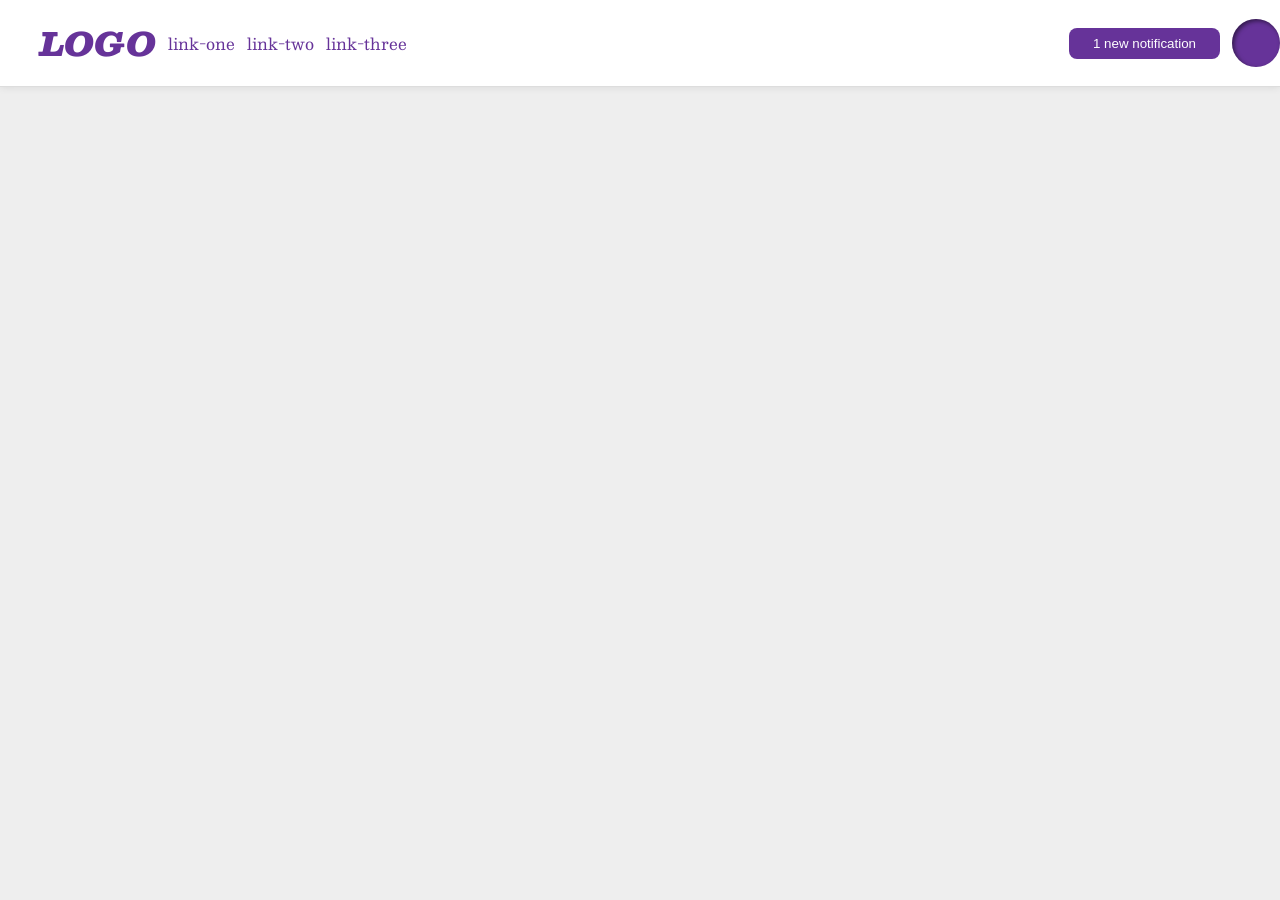
<file: foundations/flex/03-flex-header-2/index.html>
<!DOCTYPE html>
<html lang="en">
  <head>
    <meta charset="UTF-8">
    <meta http-equiv="X-UA-Compatible" content="IE=edge">
    <meta name="viewport" content="width=device-width, initial-scale=1.0">
    <title>Flex Header 2</title>
    <link rel="stylesheet" href="style.css">
  </head>
  <body>
    <div class="header">
      <ul class="links">
        <li><div class="logo">
          LOGO
        </div></li>
        <li><a href="https://google.com">link-one</a></li>
        <li><a href="https://google.com">link-two</a></li>
        <li><a href="https://google.com">link-three</a></li>
      </ul>
      
      <ul class="right-links">
        <li><button class="notifications">
          1 new notification</li></button>
        <li><div class="profile-image"></div></li>
      </ul>
    </div>
      
      
   
  </body>
</html>
</file>
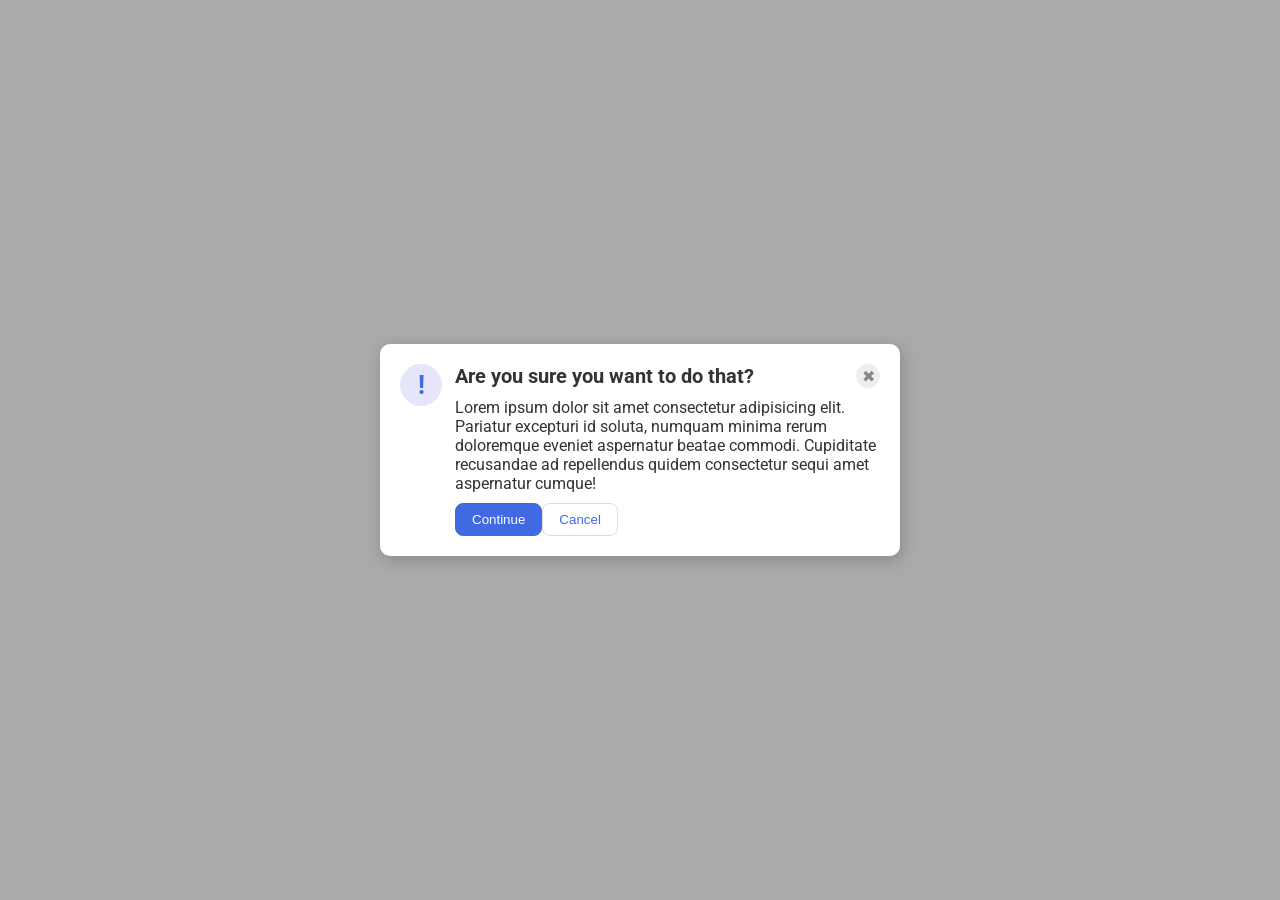
<file: foundations/flex/05-flex-modal/index.html>
<!DOCTYPE html>
<html lang="en">
  <head>
    <meta charset="UTF-8">
    <meta http-equiv="X-UA-Compatible" content="IE=edge">
    <meta name="viewport" content="width=device-width, initial-scale=1.0">
    <link rel="stylesheet" href="style.css">
    <title>Modal</title>
  </head>
  <body>
    <div class="modal">
      <div class="icon">!</div>
      <div class="sec">
        <header>
          <div class="header">Are you sure you want to do that?</div>
          <button class="close-button">✖</button>
        </header>
        <div class="text">Lorem ipsum dolor sit amet consectetur adipisicing elit. Pariatur excepturi id soluta, numquam minima rerum doloremque eveniet aspernatur beatae commodi. Cupiditate recusandae ad repellendus quidem consectetur sequi amet aspernatur cumque!</div>
        <div class="btns">
          <button class="continue">Continue</button>
          <button class="cancel">Cancel</button>
        </div>
      </div>
      
    </div>
  </body>
</html>
</file>
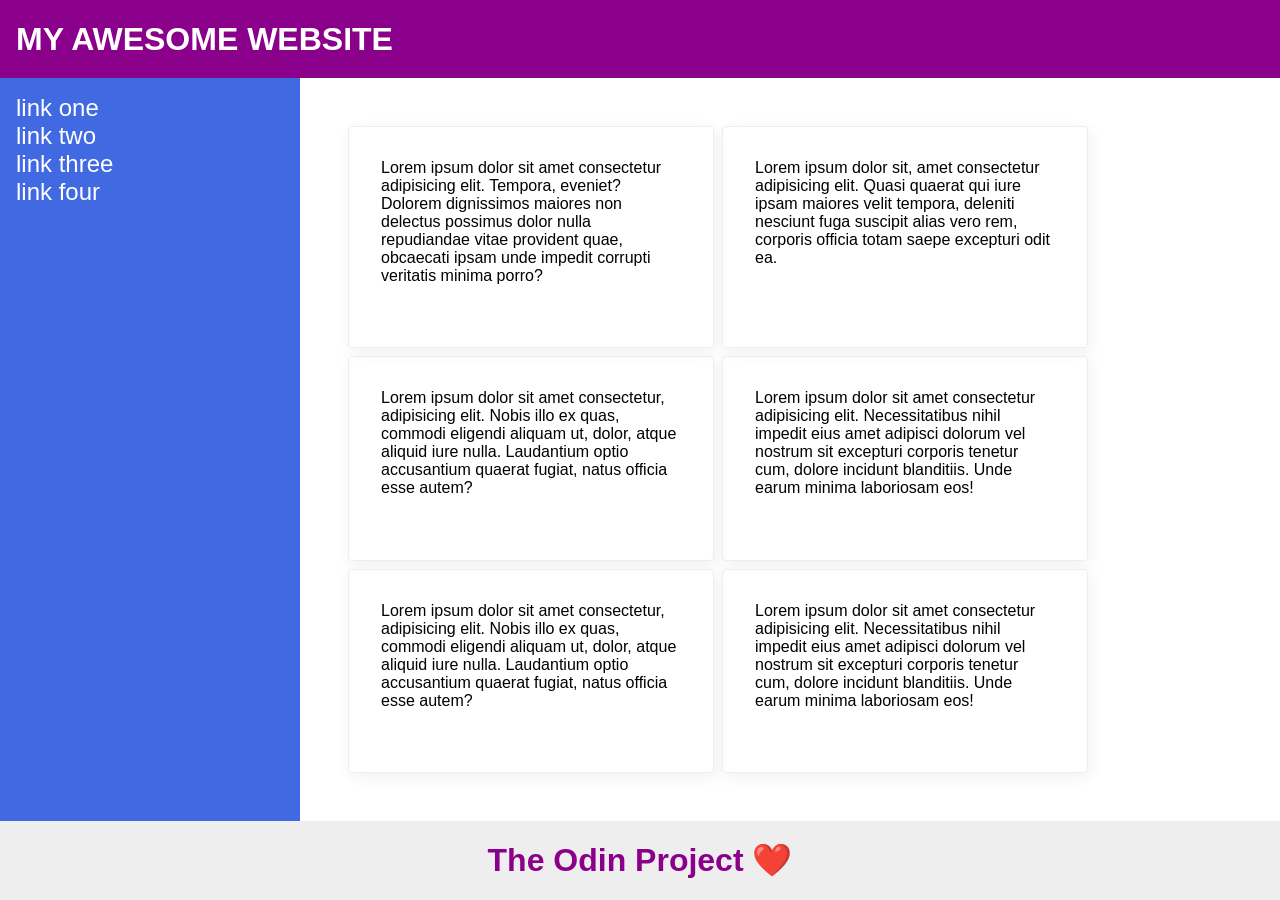
<file: foundations/flex/07-flex-layout-2/index.html>
<!DOCTYPE html>
<html lang="en">
  <head>
    <meta charset="UTF-8">
    <meta http-equiv="X-UA-Compatible" content="IE=edge">
    <meta name="viewport" content="width=device-width, initial-scale=1.0">
    <title>The Holy Grail</title>
    <link rel="stylesheet" href="style.css">
  </head>
  <body>
    <div class="header">
      MY AWESOME WEBSITE
    </div>
    <div class="sec2">
      <div class="sidebar">
        <ul>
          <li><a href="#">link one</a></li>
          <li><a href="#">link two</a></li>
          <li><a href="#">link three</a></li>
          <li><a href="#">link four</a></li>
        </ul>
      </div>
      <div class = "main">
        <div class="card">Lorem ipsum dolor sit amet consectetur adipisicing elit. Tempora, eveniet? Dolorem dignissimos maiores non delectus possimus dolor nulla repudiandae vitae provident quae, obcaecati ipsam unde impedit corrupti veritatis minima porro?</div>
        <div class="card">Lorem ipsum dolor sit, amet consectetur adipisicing elit. Quasi quaerat qui iure ipsam maiores velit tempora, deleniti nesciunt fuga suscipit alias vero rem, corporis officia totam saepe excepturi odit ea.</div>
        <div class="card">Lorem ipsum dolor sit amet consectetur, adipisicing elit. Nobis illo ex quas, commodi eligendi aliquam ut, dolor, atque aliquid iure nulla. Laudantium optio accusantium quaerat fugiat, natus officia esse autem?</div>
        <div class="card">Lorem ipsum dolor sit amet consectetur adipisicing elit. Necessitatibus nihil impedit eius amet adipisci dolorum vel nostrum sit excepturi corporis tenetur cum, dolore incidunt blanditiis. Unde earum minima laboriosam eos!</div>
        <div class="card">Lorem ipsum dolor sit amet consectetur, adipisicing elit. Nobis illo ex quas, commodi eligendi aliquam ut, dolor, atque aliquid iure nulla. Laudantium optio accusantium quaerat fugiat, natus officia esse autem?</div>
        <div class="card">Lorem ipsum dolor sit amet consectetur adipisicing elit. Necessitatibus nihil impedit eius amet adipisci dolorum vel nostrum sit excepturi corporis tenetur cum, dolore incidunt blanditiis. Unde earum minima laboriosam eos!</div>
      </div>
    </div>
    
    <div class="footer">
      The Odin Project ❤️
    </div>
  </body>
</html>
</file>
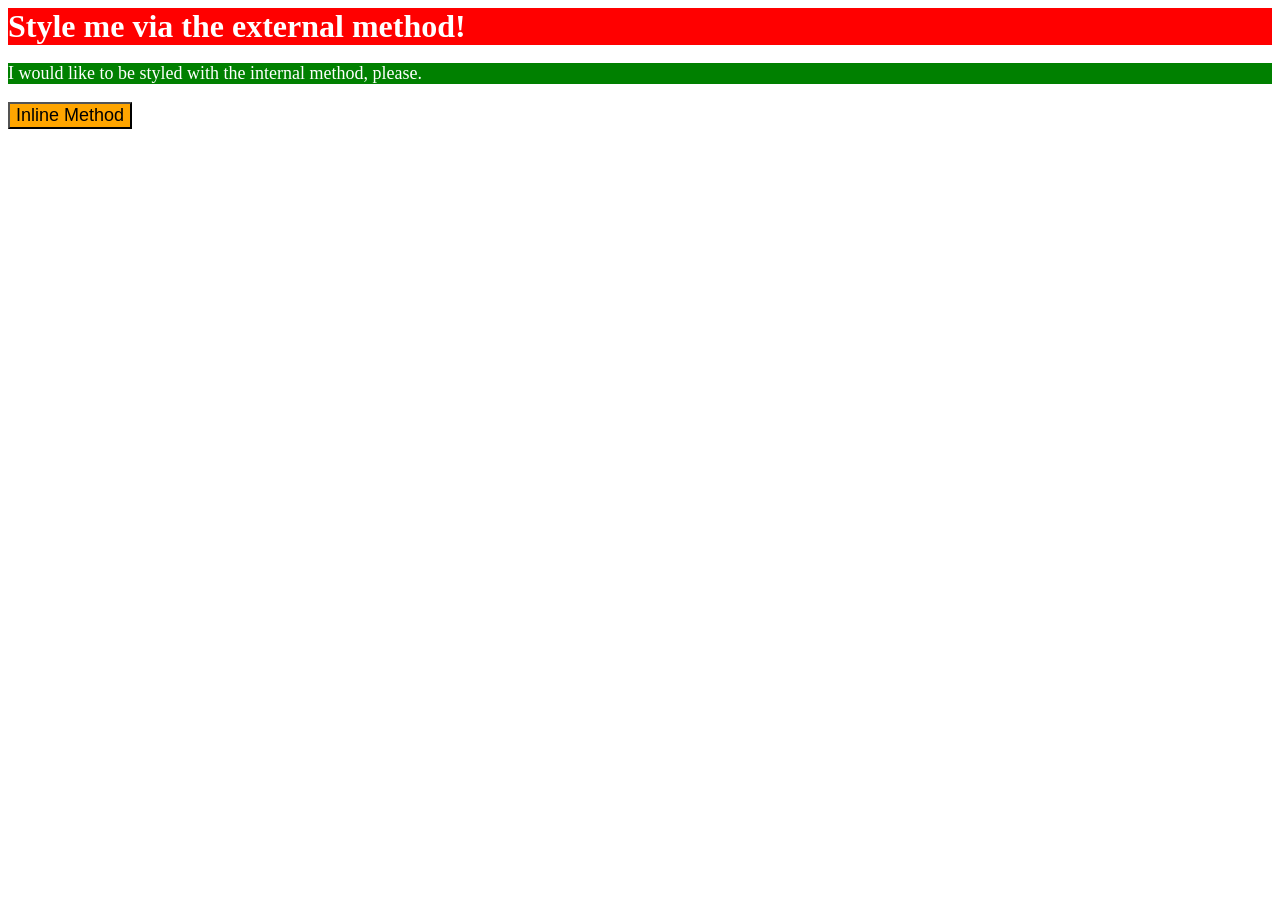
<file: foundations/intro-to-css/01-css-methods/index.html>
<!DOCTYPE html>
<html lang="en">
  <head>
    <meta charset="UTF-8">
    <meta http-equiv="X-UA-Compatible" content="IE=edge">
    <meta name="viewport" content="width=device-width, initial-scale=1.0">
    <title>Methods for Adding CSS</title>
    <link rel="stylesheet" href="styles.css">
  </head>
  <body>
    <div>Style me via the external method!</div>
    <p>I would like to be styled with the internal method, please.</p>
    <button>Inline Method</button>
  </body>
</html>
</file>
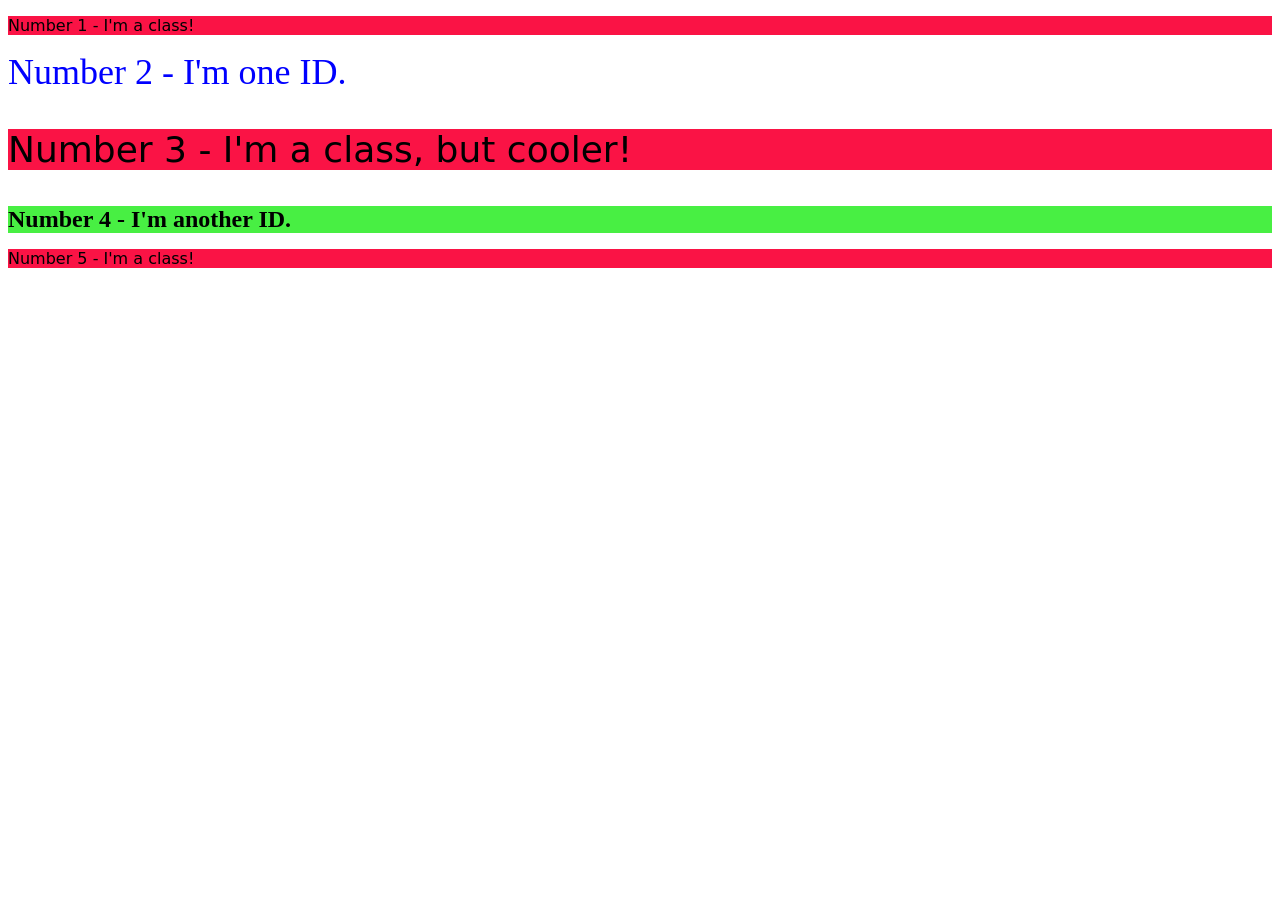
<file: foundations/intro-to-css/02-class-id-selectors/index.html>
<!DOCTYPE html>
<html lang="en">
  <head>
    <meta charset="UTF-8">
    <meta http-equiv="X-UA-Compatible" content="IE=edge">
    <meta name="viewport" content="width=device-width, initial-scale=1.0">
    <title>Class and ID Selectors</title>
    <link rel="stylesheet" href="style.css">
  </head>
  <body>
    <p class="odd">Number 1 - I'm a class!</p>
    <div id="second">Number 2 - I'm one ID.</div>
    <p class="odd"id="third" >Number 3 - I'm a class, but cooler!</p>
    <div id="fourth">Number 4 - I'm another ID.</div>
    <p class="odd">Number 5 - I'm a class!</p>
  </body>
</html>
</file>
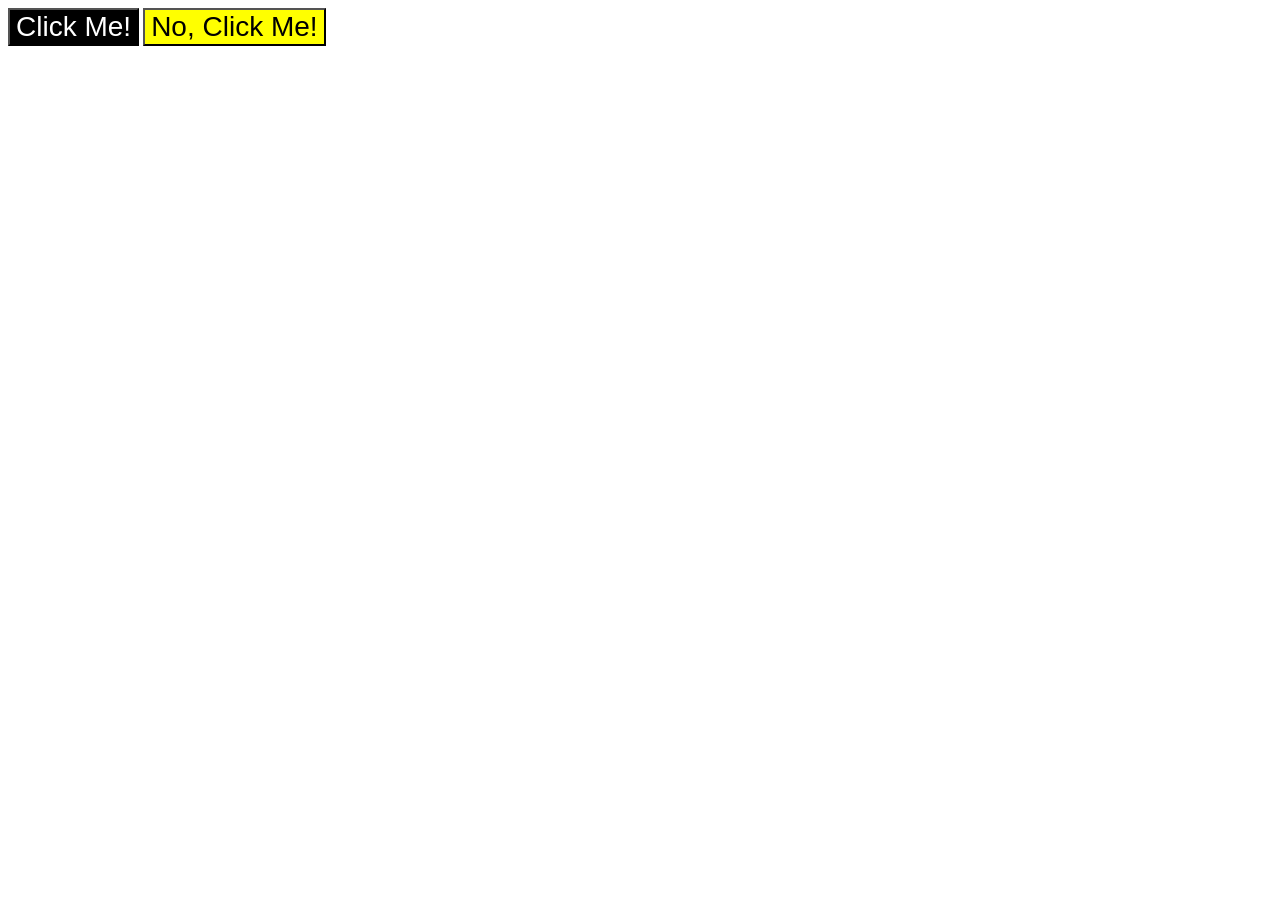
<file: foundations/intro-to-css/03-grouping-selectors/index.html>
<!DOCTYPE html>
<html lang="en">
  <head>
    <meta charset="UTF-8">
    <meta http-equiv="X-UA-Compatible" content="IE=edge">
    <meta name="viewport" content="width=device-width, initial-scale=1.0">
    <title>Grouping Selectors</title>
    <link rel="stylesheet" href="style.css">
  </head>
  <body>
    <button class="one">Click Me!</button>
    <button class="two">No, Click Me!</button>
  </body>
</html>
</file>
<file: foundations/flex/03-flex-header-2/style.css>
/* this is some magical font-importing.  
you'll learn about it later. */
@import url('https://fonts.googleapis.com/css2?family=Besley:ital,wght@0,400;1,900&display=swap');

body {
  margin: 0;
  background: #eee;
  font-family: Besley, serif;
}

.header {
  display: flex;
  justify-content: space-between;
  align-items: center;
  background: white;
  border-bottom: 1px solid #ddd;
  box-shadow: 0 0 8px rgba(0,0,0,.1);
}

.profile-image {
  background: rebeccapurple;
  box-shadow: inset 2px 2px 4px rgba(0,0,0,.5);
  border-radius: 50%;
  width: 48px;
  height: 48px;
}

.logo {
  color: rebeccapurple;
  font-size: 32px;
  font-weight: 900;
  font-style: italic;
}

button {
  border: none;
  border-radius: 8px;
  background: rebeccapurple;
  color: white;
  padding: 8px 24px;
}

a {
  /* this removes the line under our links */
  text-decoration: none;
  color: rebeccapurple;
}

ul {
  display: flex;
  gap: 12px;
  align-items: center;
  list-style-type: none;
}
</file>
<file: foundations/flex/05-flex-modal/style.css>
@import url('https://fonts.googleapis.com/css2?family=Roboto:wght@400;700&display=swap');

html, body {
  height: 100%;
}

body {
  font-family: Roboto, sans-serif;
  margin: 0;
  background: #aaa;
  color: #333;
  /* I'll give you this one for free lol */
  display: flex;
  align-items: center;
  justify-content: center;
}

.modal {
  background: white;
  width: 480px;
  border-radius: 10px;
  box-shadow: 2px 4px 16px rgba(0,0,0,.2);
  padding:20px;
  display: flex;
  justify-content: space-evenly;
  gap: 13px;
}
.sec{
  display: flex;
  flex-direction: column;
  row-gap: 10px;
}
.header{
  font-size: 20px;
  font-weight: bold;
}
header{
  display: flex;
  align-items: center;
  justify-content: space-between;
}
header button{
  flex-shrink: 0;
}
.btns{
  display: flex;

}
.icon {
  color: royalblue;
  font-size: 26px;
  font-weight: 700;
  background: lavender;
  width: 42px;
  height: 42px;
  border-radius: 50%;
  display: flex;
  align-items: center;
  justify-content: center;
  flex-shrink: 0;
}

.close-button {
  background: #eee;
  border-radius: 50%;
  color: #888;
  font-weight: 400;
  font-size: 16px;
  height: 24px;
  width: 24px;
  display: flex;
  align-items: center;
  justify-content: center;
  border: 1px solid #eee;
  padding: 0;
}

button {
  cursor: pointer;
  padding: 8px 16px;
  border-radius: 8px;
}

button.continue {
  background: royalblue;
  border: 1px solid royalblue;
  color: white;
}

button.cancel {
  background: white;
  border: 1px solid #ddd;
  color: royalblue;
}
</file>
<file: foundations/flex/07-flex-layout-2/style.css>
body {
  font-family: -apple-system, BlinkMacSystemFont, 'Segoe UI', Roboto, Oxygen, Ubuntu, Cantarell, 'Open Sans', 'Helvetica Neue', sans-serif;
  margin: 0;
  min-height: 100vh;
  display: flex;
  flex-direction: column;

}

.header {
  height: 72px;
  background: darkmagenta;
  color: white;
  flex: 1;
  display: flex;
  align-items: center;
  font-size: 32px;
  font-weight: 900;
  padding:16px;
}

.footer {
  height: 72px;
  background: #eee;
  color: darkmagenta;
  flex: 1;
  display: flex;
  justify-content: center;
  align-items: center;
  font-size: 32px;
  font-weight: 900;
  padding:16px ;
}
.sec2{
  flex: 10;
  display: flex;
}
.sidebar {
  width: 300px;
  background: royalblue;
  box-sizing: border-box;
  flex:0 0 300px;
  display: flex;
  flex-direction: column;
  justify-content: flex-start;
  padding: 16px;
}
.main{
  padding: 48px;
  display: flex;
  flex-wrap: wrap;
  /* width:1500px; */
  gap: 8px;

}

.card {
  border: 1px solid #eee;
  box-shadow: 2px 4px 16px rgba(0,0,0,.06);
  border-radius: 4px;
  width:300px;
  padding: 32px;
}
a{
  text-decoration: none;
  color: white;
  font-size: 24px;
}
ul{
  list-style-type: none;
  margin: 0;
  padding: 0;
}
</file>
<file: foundations/intro-to-css/01-css-methods/styles.css>
div{
    color: white;
    background-color: red;
    font-size: 32px;
    font-weight: bold;
    text-align: centre;
}
p{
    color: white;
    background-color: green;
    font-size: 18px;
}
button{
    font-size: 18px;
    background-color: orange;
}
</file>
<file: foundations/intro-to-css/02-class-id-selectors/style.css>
/* Add CSS Styling */
.odd{
    font-family: Verdana, "DejaVu Sans",sans-serif;
    background-color: rgb(250, 19, 69);
}
#second{
    color:  blue ;
    font-size: 36px;
}
#third{
    font-size: 36px;
}
#fourth{
    font-size: 24px;
    font-weight: bold;
    background-color: rgb(72, 239, 67);
}
</file>
<file: foundations/intro-to-css/03-grouping-selectors/style.css>
/* Add CSS Styling */
.one{
    color: white;
    background-color: black;
}
.two{
    background-color: yellow;
}
.one,.two{
    font-size: 28px;
    font-family: Helvetica,"Times New Roman",sans-serif;
    
}
</file>
